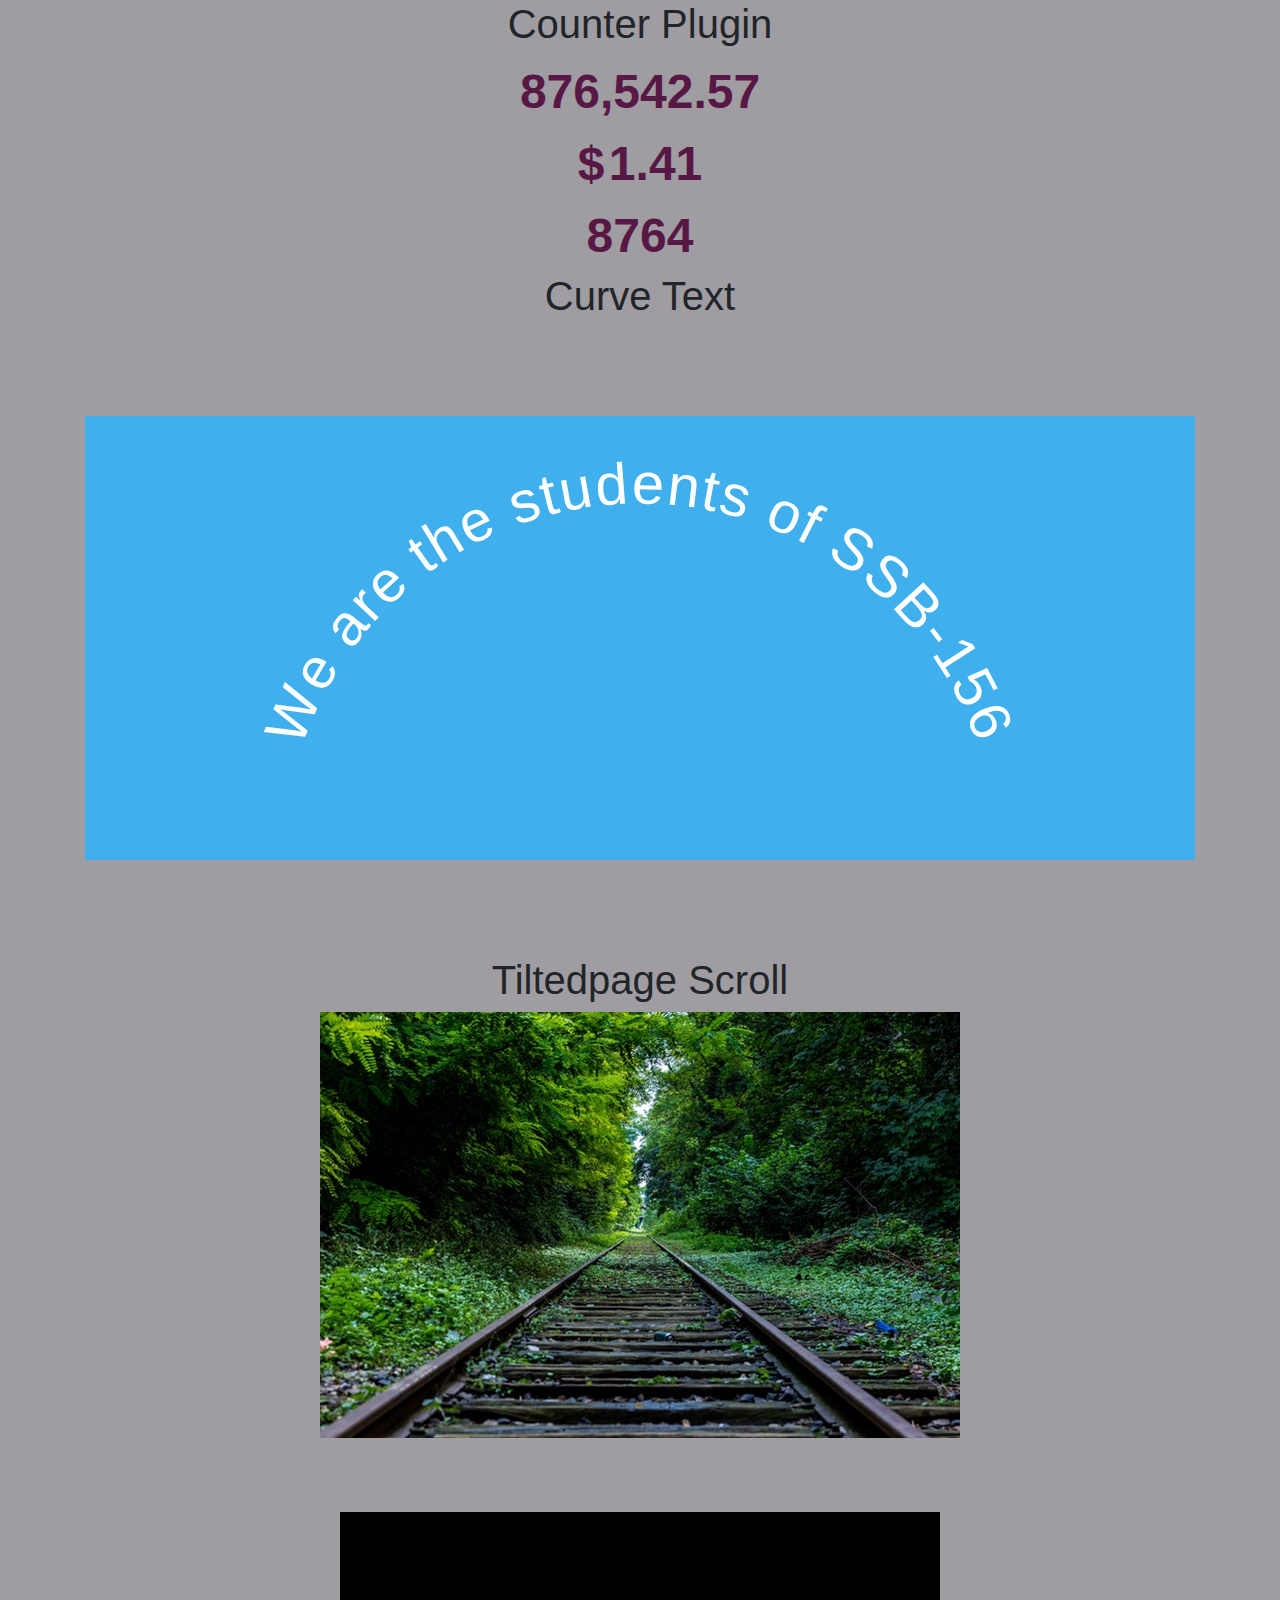
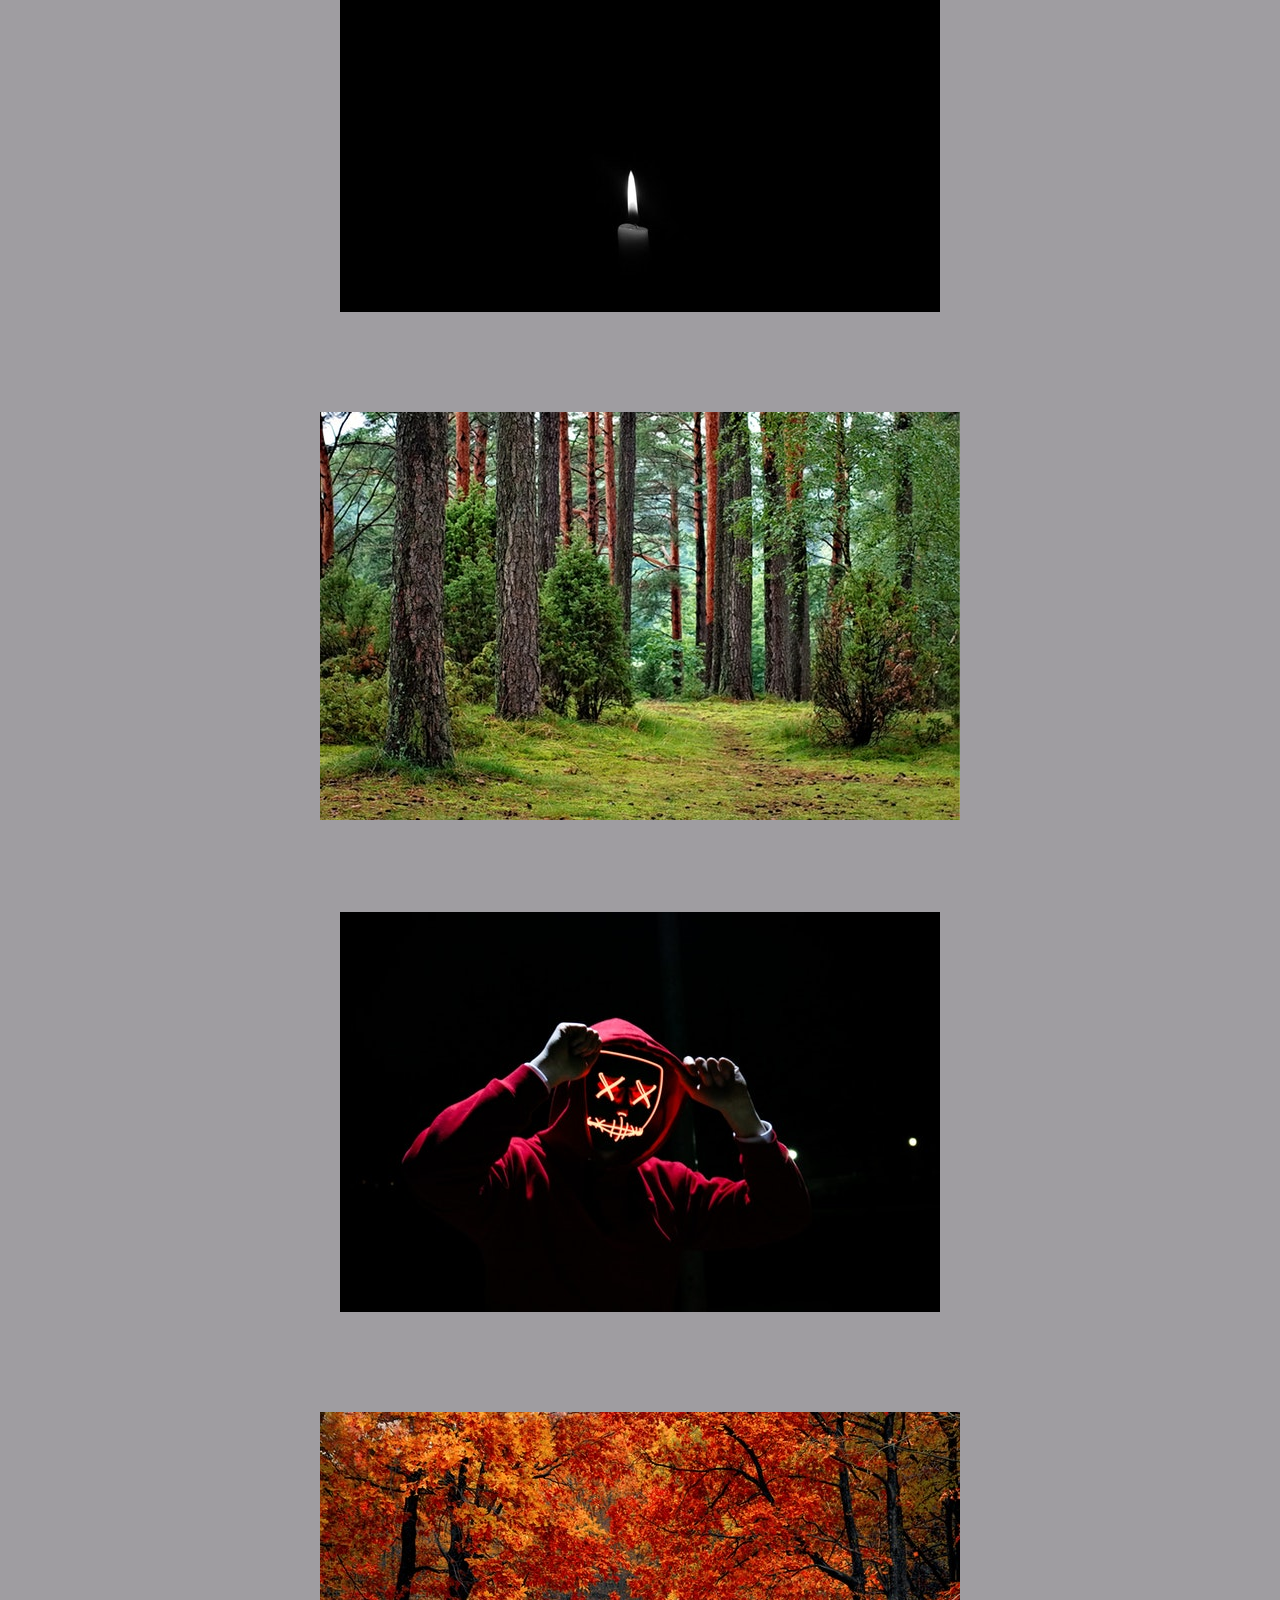
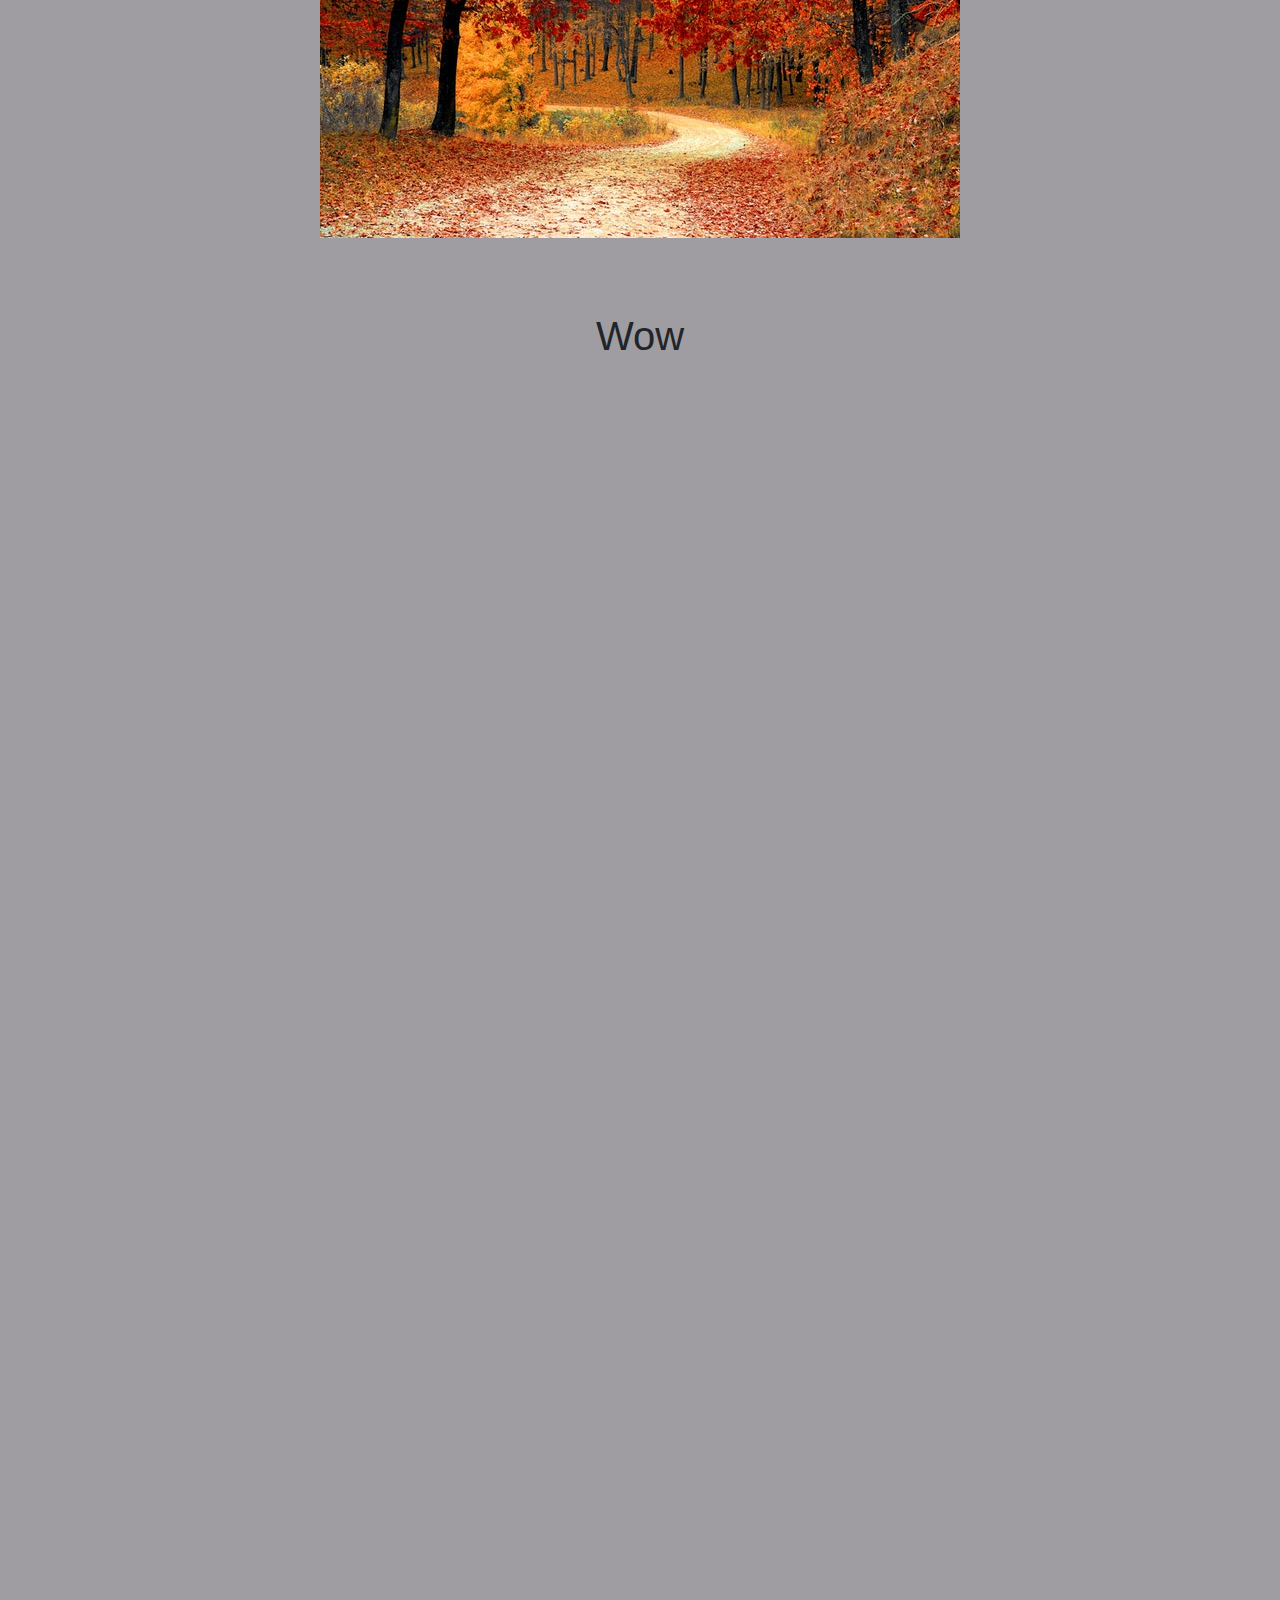
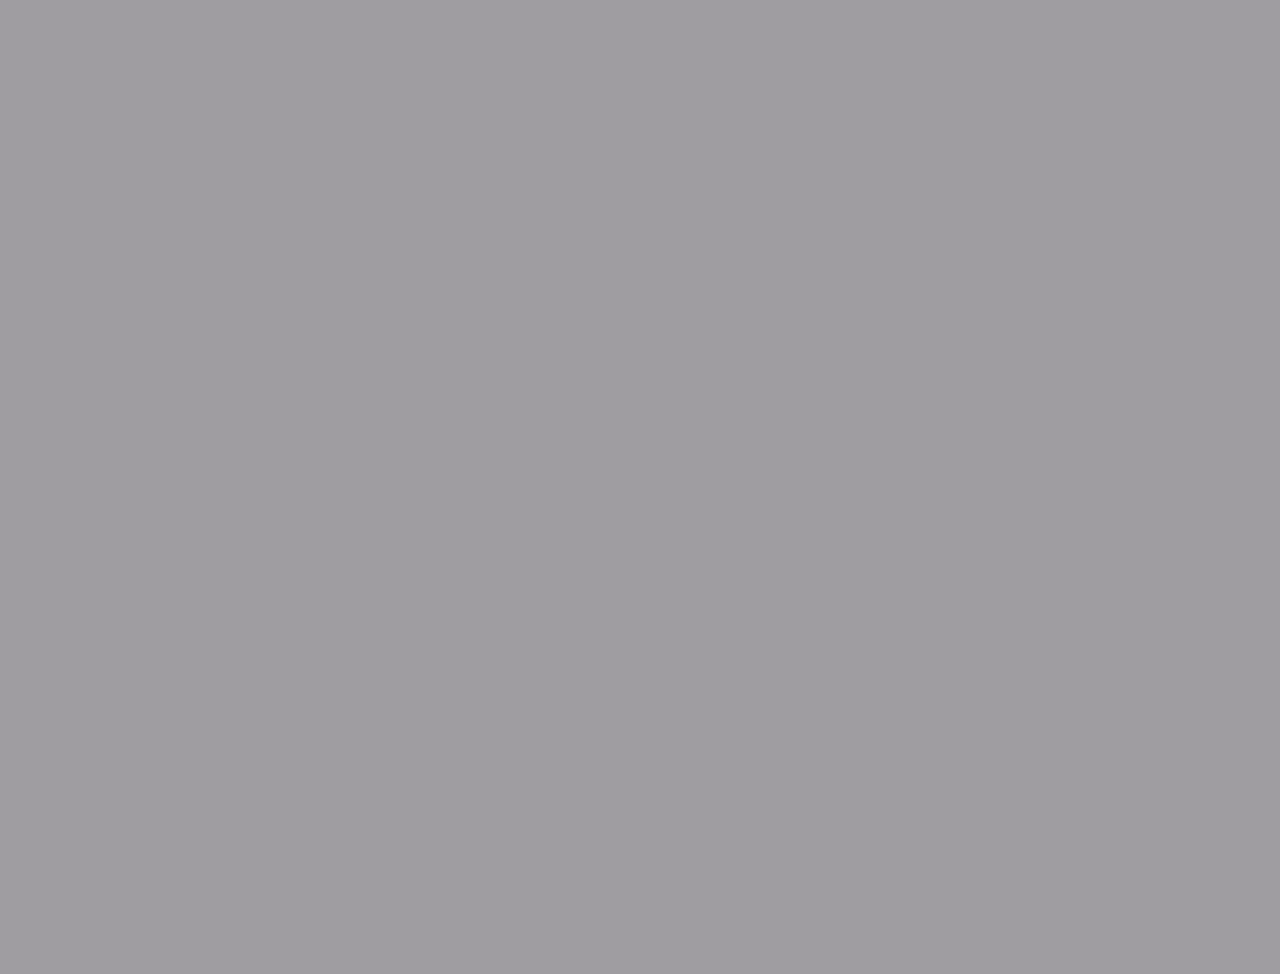
<file: index.html>
<!DOCTYPE html>
<html lang="en">
<head>
	<meta charset="UTF-8">
	<link rel="stylesheet" type="text/css" href="css/bootstrap.min.css">
	<!-- tiltedpage scroll start -->
	<link rel="stylesheet" type="text/css" href="lib/tiltedpage scroll/css/tiltedpage-scroll.css">
	<!-- tiltedpage scroll end -->
	<!-- WOW start -->
	<link rel="stylesheet" type="text/css" href="lib/WOW-master/css/animate.css">
	<!-- WOW end-->
	<!-- animsition start -->
	<link rel="stylesheet" type="text/css" href="lib/animsition/css/animsition.min.css">
	<!-- animsition end -->


	<link rel="stylesheet" type="text/css" href="css/style.css">


	<title>Document</title>
</head>
<body>
	<!-- counter plugin start	 -->
	<div class="container">
		<div class="row">
			<div class="col-md-12 text-center">
				<h1>Counter Plugin</h1>

				<span class="counter">1,234,567.00</span><br>
				<span class="v">$</span>
				<span class="counter">1.99</span><br>
				<span class="counter">12345</span>

			</div>
		</div>
	</div>
	<!-- counter plugin end	 -->

	<!-- curve text start -->
	<div class="container">
		<div class="row">
			<div class="col-md-12">
				<h1 class="curve text-center">Curve Text </h1>
				<div id=demo>We are the students of SSB-156</div>
			</div>
		</div>
	</div>
	<!-- curve text end -->
	<!-- tiltedpage scroll start -->
	<div class="container">
		<div class="row">
			<div class="col-md-12 text-center">
				<h1>Tiltedpage Scroll</h1>
				<div class="main">
					<section class="page1">
						<img src="lib/tiltedpage scroll/img/demo1.jpg" class="img-fluid" alt="">
					</section>
					<section class="page1">
						<img src="lib/tiltedpage scroll/img/demo2.jpg" class="img-fluid" alt="">
					</section>
					<section class="page1">
						<img src="lib/tiltedpage scroll/img/demo3.jpg" class="img-fluid" alt="">
					</section>
					<section class="page1">
						<img src="lib/tiltedpage scroll/img/demo4.jpg" class="img-fluid" alt="">
					</section>
					<section class="page1">
						<img src="lib/tiltedpage scroll/img/demo5.jpg" class="img-fluid" alt="">
					</section>

				</div>
			</div>
		</div>
	</div>
	<!-- tiltedpage scroll end-->

	<!-- WOW start -->
	<div class="container">
		<div class="row">
			<div class="col-md-12 text-center">
				<h1>Wow</h1>
				<div class="wow bounceInUp">
					<img src="lib/WOW-master/img/success.jpg">
				</div>
				<div class="wow swing">
					<img src="lib/WOW-master/img/demo.jpg">
				</div>
				<div class="wow rotateOutDownLeft">
					<img src="lib/WOW-master/img/demo1.jpg">
				</div>
			</div>
		</div>
	</div>
	<!-- WOW end-->

	<!-- animsition start -->
	<div class="container">
		<div class="row">
			<div class="col-md-12">
				
				<div class="animsition">
					<h2 class="text-center">Animsition plugin</h2>
					<a
					href="index.html" class="animsition-link" data-animsition-out-class="fade-out-right" data-animsition-out-duration="2000">Home</a>
					<a href="About_us.html" class="animsition-link" data-animsition-out-class="rotate-out" data-animsition-out-duration="500">About Us</a>
				</div>

				
			</div>
		</div>
	</div>
	<!-- animsition start -->
	

	<script src="js/jquery-3.4.1.min.js"></script>
	<script src="js/jquery.min.js"></script>	
	<script src="js/bootstrap.min.js"></script>	
	<!-- counter plugin -->
	<script src="lib/counter plugin/waypoints.min.js"></script>
	<script src="lib/counter plugin/jquery.counterup.min.js"></script>
	<!-- counter plugin -->

	<!-- curve text -->
	<script src="lib/Curved-Text/js/jquery.typorize.min.js"></script>
	<script src="lib/Curved-Text/js/jquery.curvedtext.min.js"></script>
	<!-- curve text -->
	<!-- tiltedpage scroll start -->
	<script src="lib/tiltedpage scroll/js/jquery.tiltedpage-scroll.js"></script>
	<script src="lib/tiltedpage scroll/js/jquery.tiltedpage-scroll.min.js"></script>
	<!-- tiltedpage scroll end -->
	<!-- WOW start -->
	<script src="lib/WOW-master/dist/wow.min.js"></script>
	<!-- WOW end-->
	<!-- animsition start -->
	<script src="lib/animsition/js/animsition.min.js"></script>
	<!-- animsition end -->
	

	<script src="js/script.js"></script>	


	<script>
        // counter plugin
        $(document).ready(function($) {
        	$('.counter').counterUp({
        		delay: 10,
        		time: 1000
        	});
        	// counter plugin
                 //tiltedpage start
                 $(".main").tiltedpage_scroll({
    sectionContainer: "> section",     // In case you don't want to use <section> tag, you can define your won CSS selector here
      angle: 50,                         // You can define the angle of the tilted section here. Change this to false if you want to disable the tilted effect. The default value is 50 degrees.
      opacity: true,                     // You can toggle the opacity effect with this option. The default value is true
      scale: true,                       // You can toggle the scaling effect here as well. The default value is true.
      outAnimation: true                 // In case you do not want the out animation, you can toggle this to false. The defaul value is true.
  });
      //tiltedpage end
       // wow start
       new WOW().init();
    // wow end
});
        
        

</script>
</body>
</html>
</file>
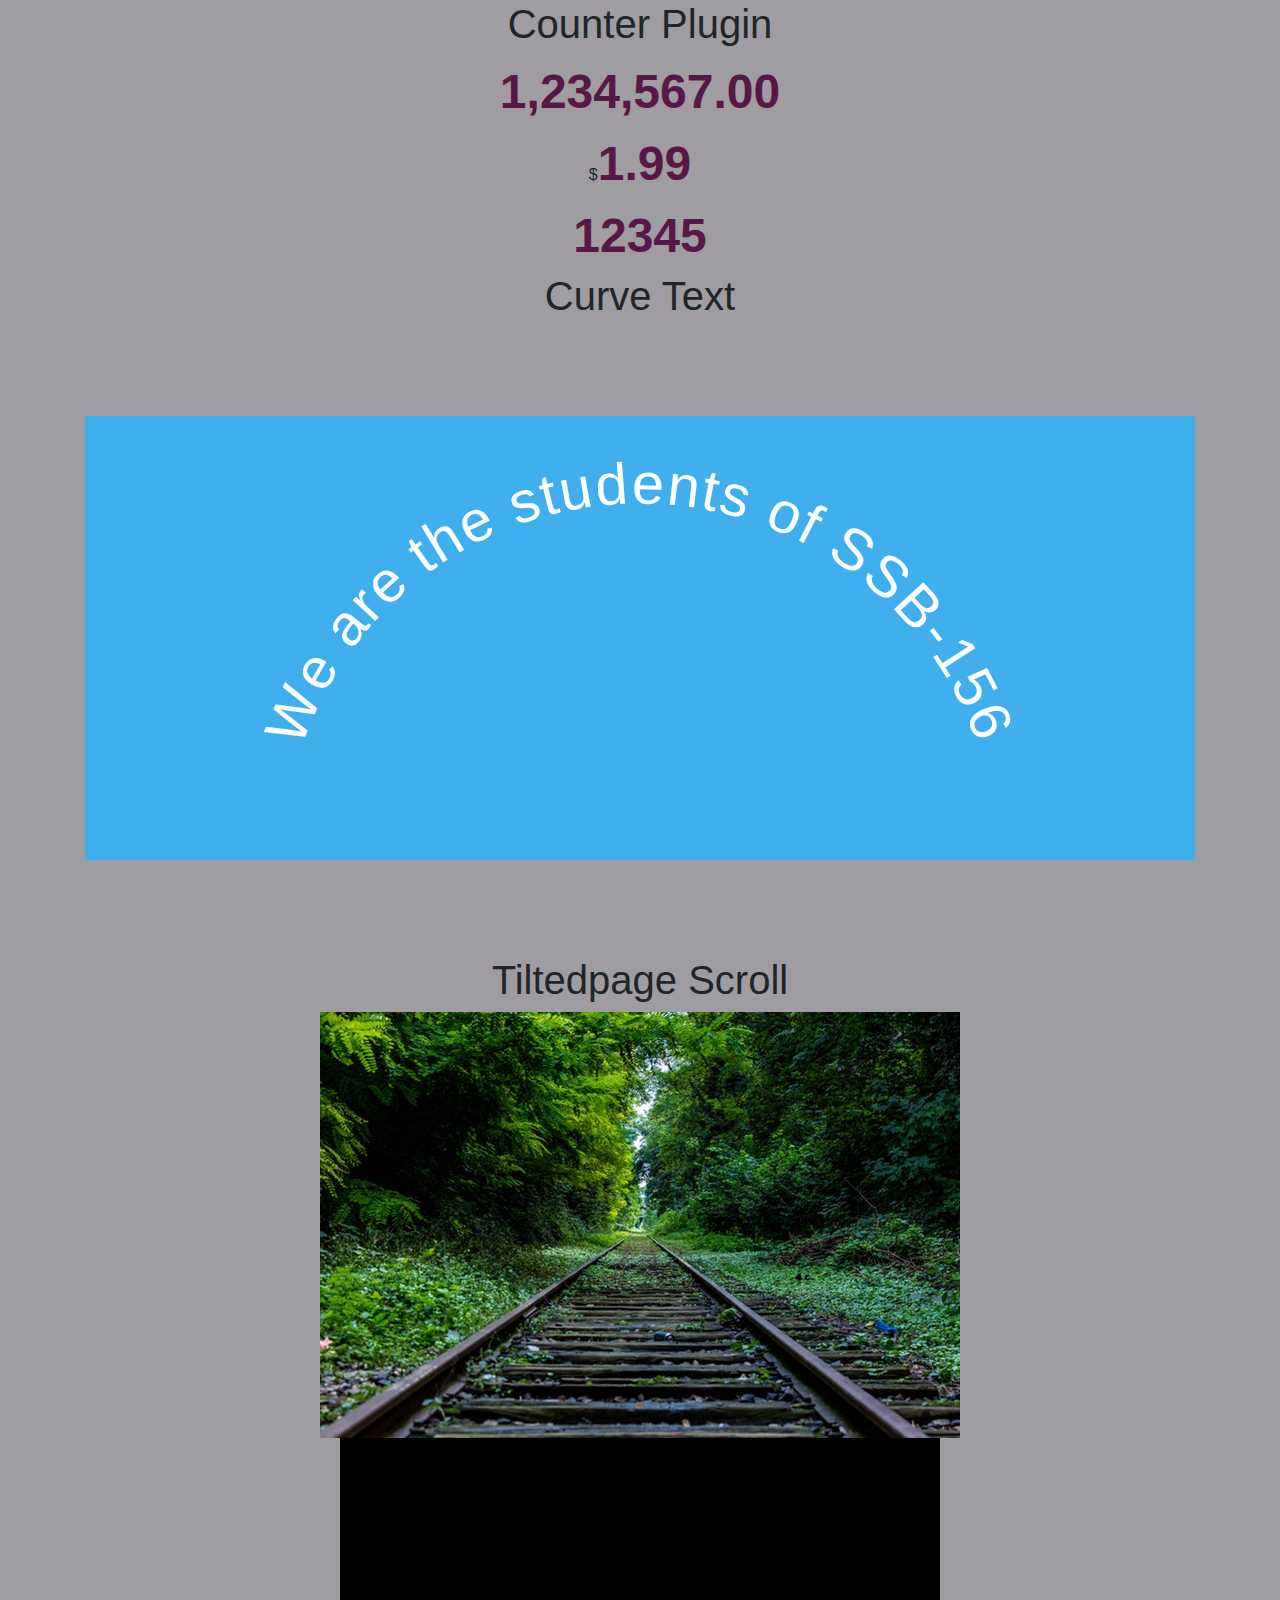
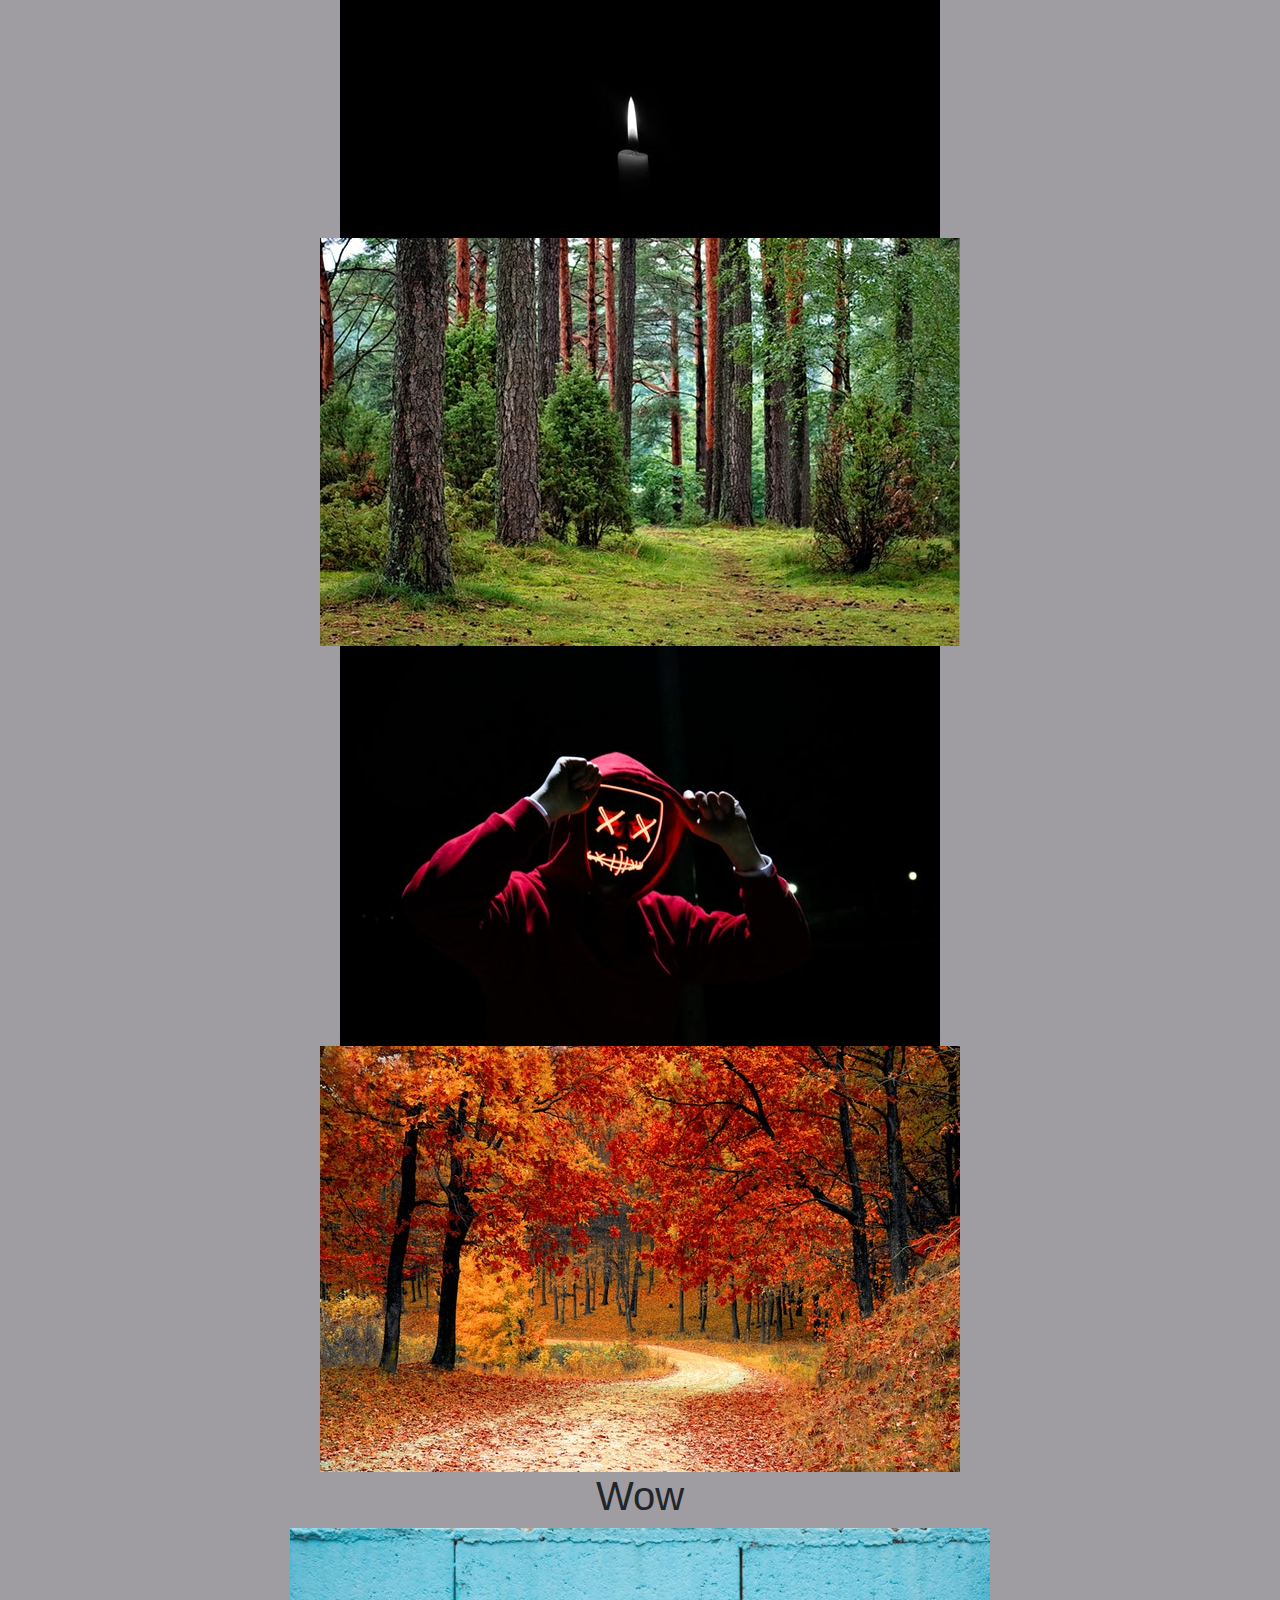
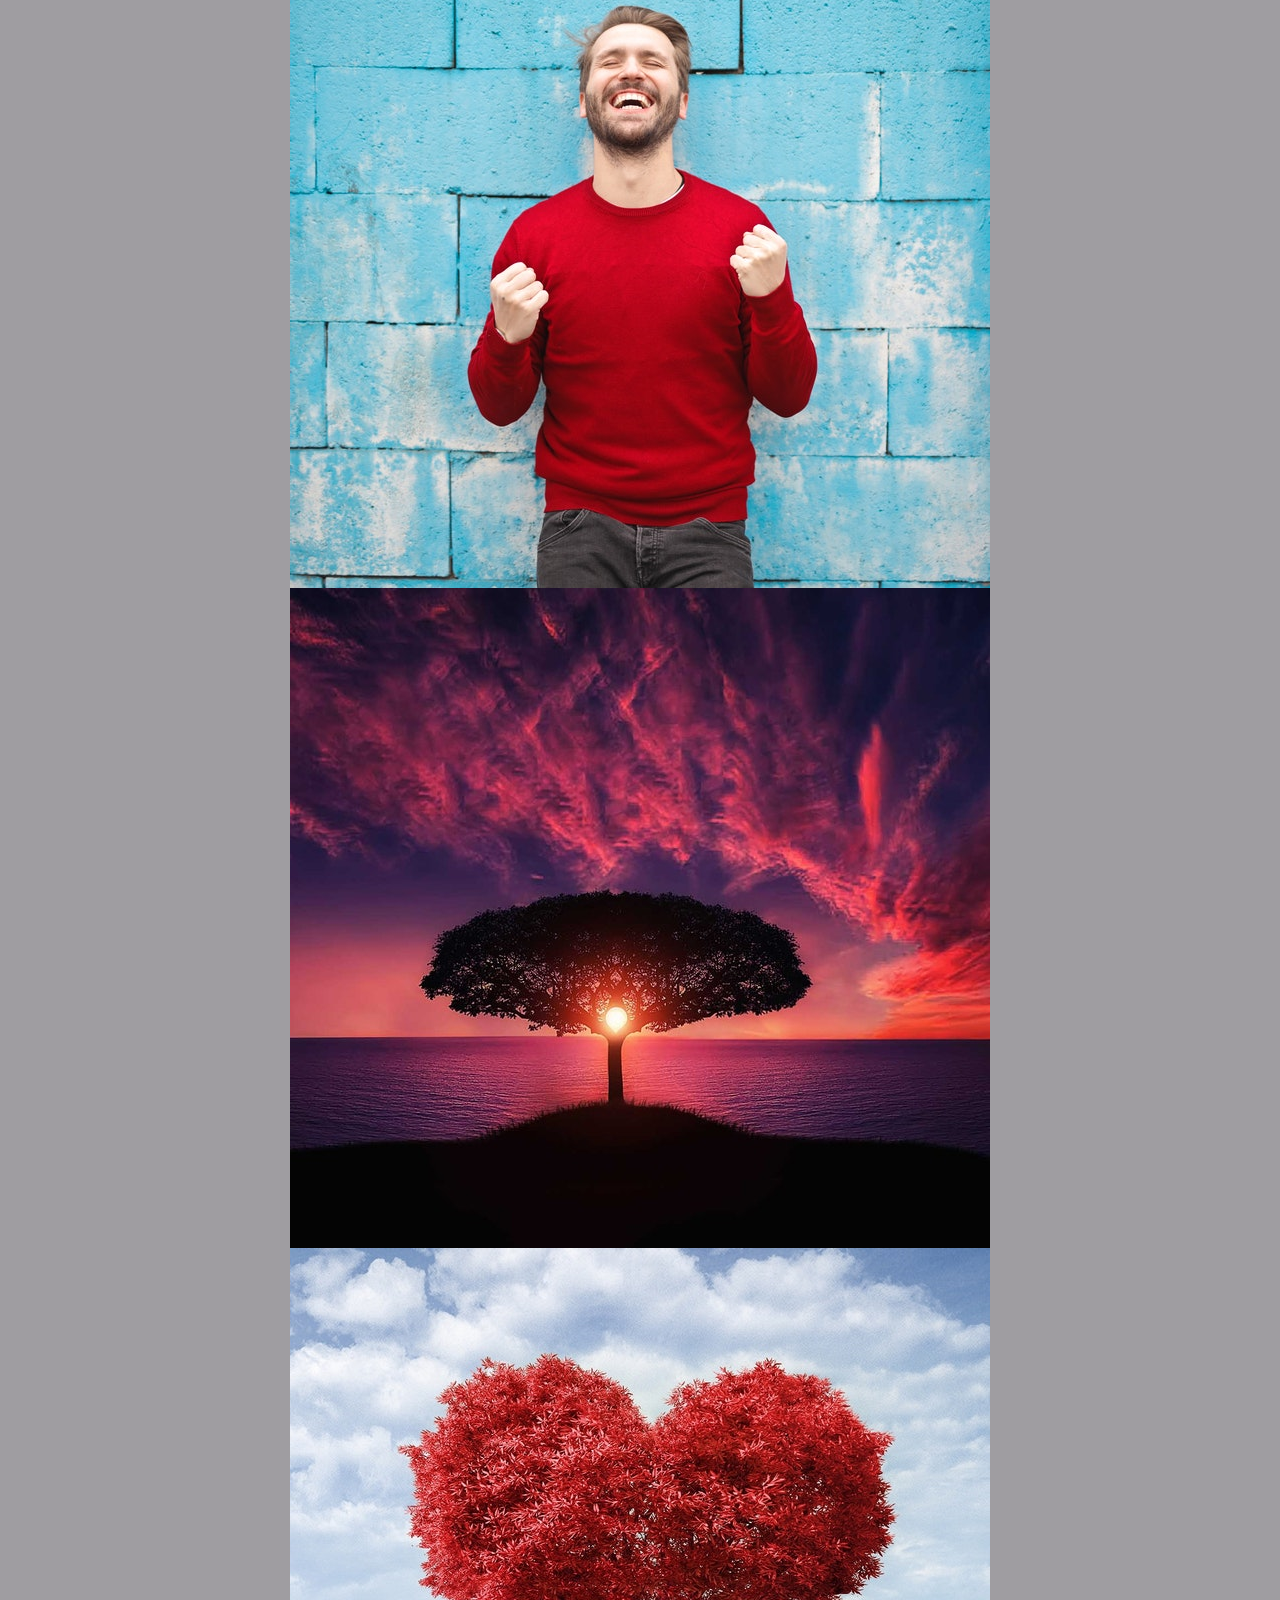
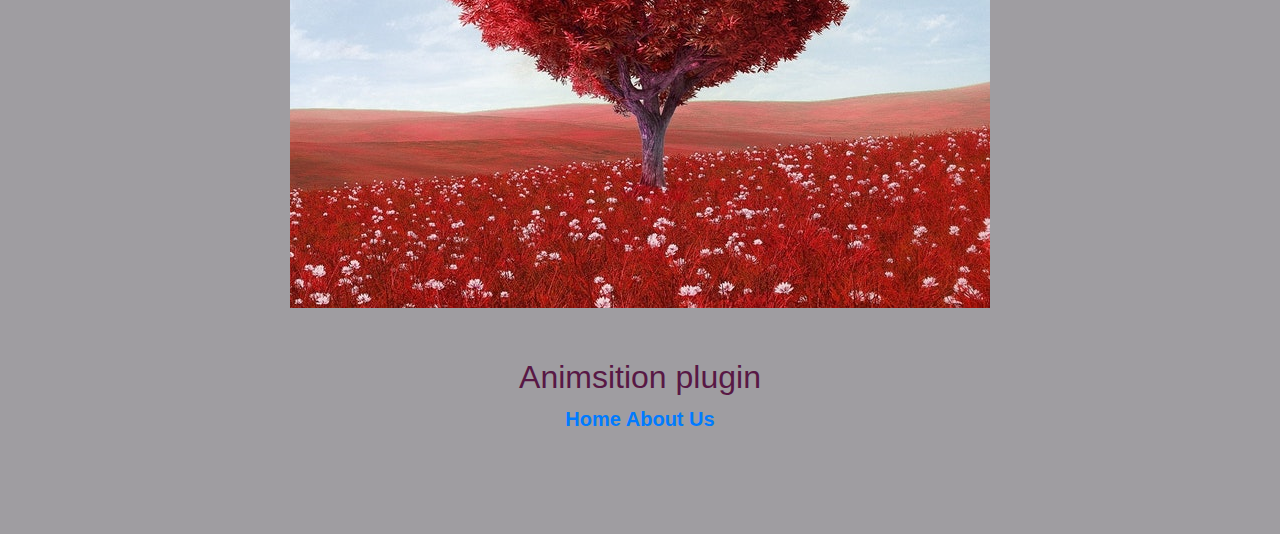
<file: about us.html>
<!DOCTYPE html>
<html lang="en">
<head>
	<meta charset="UTF-8">
	<link rel="stylesheet" type="text/css" href="css/bootstrap.min.css">
	<!-- tiltedpage scroll start -->
	<link rel="stylesheet" type="text/css" href="lib/tiltedpage scroll/css/tiltedpage-scroll.css">
	<!-- tiltedpage scroll end -->
	<!-- WOW start -->
	<link rel="stylesheet" type="text/css" href="lib/WOW-master/css/animate.css">
	<!-- WOW end-->


	<link rel="stylesheet" type="text/css" href="css/style.css">


	<title>Document</title>
</head>
<body>
	<!-- counter plugin start	 -->
	<div class="container">
		<div class="row">
			<div class="col-md-12 text-center">
				<h1>Counter Plugin</h1>

				<span class="counter">1,234,567.00</span><br>
				<span>$</span><span class="counter">1.99</span><br>
				<span class="counter">12345</span>

			</div>
		</div>
	</div>
	<!-- counter plugin end	 -->

	<!-- curve text start -->
	<div class="container">
		<div class="row">
			<div class="col-md-12">
				<h1 class="curve text-center">Curve Text </h1>
				<div id=demo>We are the students of SSB-156</div>
			</div>
		</div>
	</div>
	<!-- curve text end -->
	<!-- tiltedpage scroll start -->
	<div class="container">
		<div class="row">
			<div class="col-md-12 text-center">
				<h1>Tiltedpage Scroll</h1>
				<div class="main">
					<section class="page1">
						<img src="lib/tiltedpage scroll/img/demo1.jpg" class="img-fluid" alt="">
					</section>
					<section class="page1">
						<img src="lib/tiltedpage scroll/img/demo2.jpg" class="img-fluid" alt="">
					</section>
					<section class="page1">
						<img src="lib/tiltedpage scroll/img/demo3.jpg" class="img-fluid" alt="">
					</section>
					<section class="page1">
						<img src="lib/tiltedpage scroll/img/demo4.jpg" class="img-fluid" alt="">
					</section>
					<section class="page1">
						<img src="lib/tiltedpage scroll/img/demo5.jpg" class="img-fluid" alt="">
					</section>

				</div>
			</div>
		</div>
	</div>
	<!-- tiltedpage scroll end-->

	<!-- WOW start -->
	<div class="container">
		<div class="row">
			<div class="col-md-12 text-center">
				<h1>Wow</h1>
				<div class="wow bounceInUp">
					<img src="lib/WOW-master/img/success.jpg">
				</div>
				<div class="wow swing">
					<img src="lib/WOW-master/img/demo.jpg">
				</div>
				<div class="wow rotateOutDownLeft">
					<img src="lib/WOW-master/img/demo1.jpg">
				</div>
			</div>
		</div>
	</div>
	<!-- WOW end-->
	<!-- animsition start -->
	<div class="container">
		<div class="row">
			<div class="col-md-12">
				
				<div class="animsition">
					<h2 class="text-center">Animsition plugin</h2>
					<a
					href="index.html" class="animsition-link" data-animsition-out-class="fade-out-right" data-animsition-out-duration="2000">Home</a>
					<a href="About_us.html" class="animsition-link" data-animsition-out-class="rotate-out" data-animsition-out-duration="500">About Us</a>
				</div>

				
			</div>
		</div>
	</div>
	<!-- animsition start -->


	<script src="js/jquery-3.4.1.min.js"></script>
	<script src="js/jquery.min.js"></script>	
	<script src="js/bootstrap.min.js"></script>	
	<!-- counter plugin -->
	<script src="lib/counter plugin/waypoints.min.js"></script>
	<script src="lib/counter plugin/jquery.counterup.min.js"></script>
	<!-- counter plugin -->

	<!-- curve text -->
	<script src="lib/Curved-Text/js/jquery.typorize.min.js"></script>
	<script src="lib/Curved-Text/js/jquery.curvedtext.min.js"></script>
	<!-- curve text -->
	<!-- tiltedpage scroll start -->
	<script src="lib/tiltedpage scroll/js/jquery.tiltedpage-scroll.js"></script>
	<script src="lib/tiltedpage scroll/js/jquery.tiltedpage-scroll.min.js"></script>
	<!-- tiltedpage scroll end -->
	<!-- WOW start -->
	<script src="lib/WOW-master/dist/wow.min.js"></script>
	<!-- WOW end-->


	<script src="js/script.js"></script>	


	<script>
        // counter plugin
        $(document).ready(function($) {
        	$('.counter').counterUp({
        		delay: 10,
        		time: 1000
        	});
        	// counter plugin
                 //tiltedpage start
                 $(".main").tiltedpage_scroll({
    sectionContainer: "> section",     // In case you don't want to use <section> tag, you can define your won CSS selector here
      angle: 50,                         // You can define the angle of the tilted section here. Change this to false if you want to disable the tilted effect. The default value is 50 degrees.
      opacity: true,                     // You can toggle the opacity effect with this option. The default value is true
      scale: true,                       // You can toggle the scaling effect here as well. The default value is true.
      outAnimation: true                 // In case you do not want the out animation, you can toggle this to false. The defaul value is true.
  });
      //tiltedpage end
       // wow start
       new WOW().init();
    // wow end

});
        

</script>
</body>
</html>
</file>
<file: lib/tiltedpage scroll/css/tiltedpage-scroll.css>
.tps-section {
  width: 100%;
  height: 500px;
  -webkit-perspective: 10em;
  -moz-perspective: 10em;
  -ms-perspective: 10em;
  -o-perspective: 10em;
  perspective: 10em;
  -webkit-perspective-origin: center bottom;
  -moz-perspective-origin: center bottom;
  -ms-perspective-origin: center bottom;
  -o-perspective-origin: center bottom;
  perspective-origin: center bottom;
  -webkit-perspective-origin: 50% 50%;
  -moz-perspective-origin: 50% 50%;
  -ms-perspective-origin: 50% 50%;
  -o-perspective-origin: 50% 50%;
  perspective-origin: 50% 50%;
  -webkit-transform-style: preserve-3d;
  -moz-transform-style: preserve-3d;
  -ms-transform-style: preserve-3d;
  -o-transform-style: preserve-3d;
  transform-style: preserve-3d;
}


.tps-wrapper {
  float: left;
  width: 100%;
  height: 100%;
}
</file>
<file: css/style.css>
body{
	background-color: #9F9DA1;
}
.counter{
	font-size: 48px;
	font-weight: 700;
	color: #581845;
	text-align: center;
}
.v{
	font-size: 48px;
	font-weight: 700;
	color: #581845;
	text-align: center;
}
#demo
{
	margin:           3.0em 0.0em;
	overflow:         hidden;
	font:             normal normal normal 2.0em/1.5 'Open Sans Light', sans-serif;
	color:            #ffffff;
	background-color: #3fafee;
}
.animsition{
	font-size: 20px;
	font-weight: 700;
	color: #581845;
	text-align: center;
	margin-top: 50px;
	margin-bottom: 100px;
}
</file>
